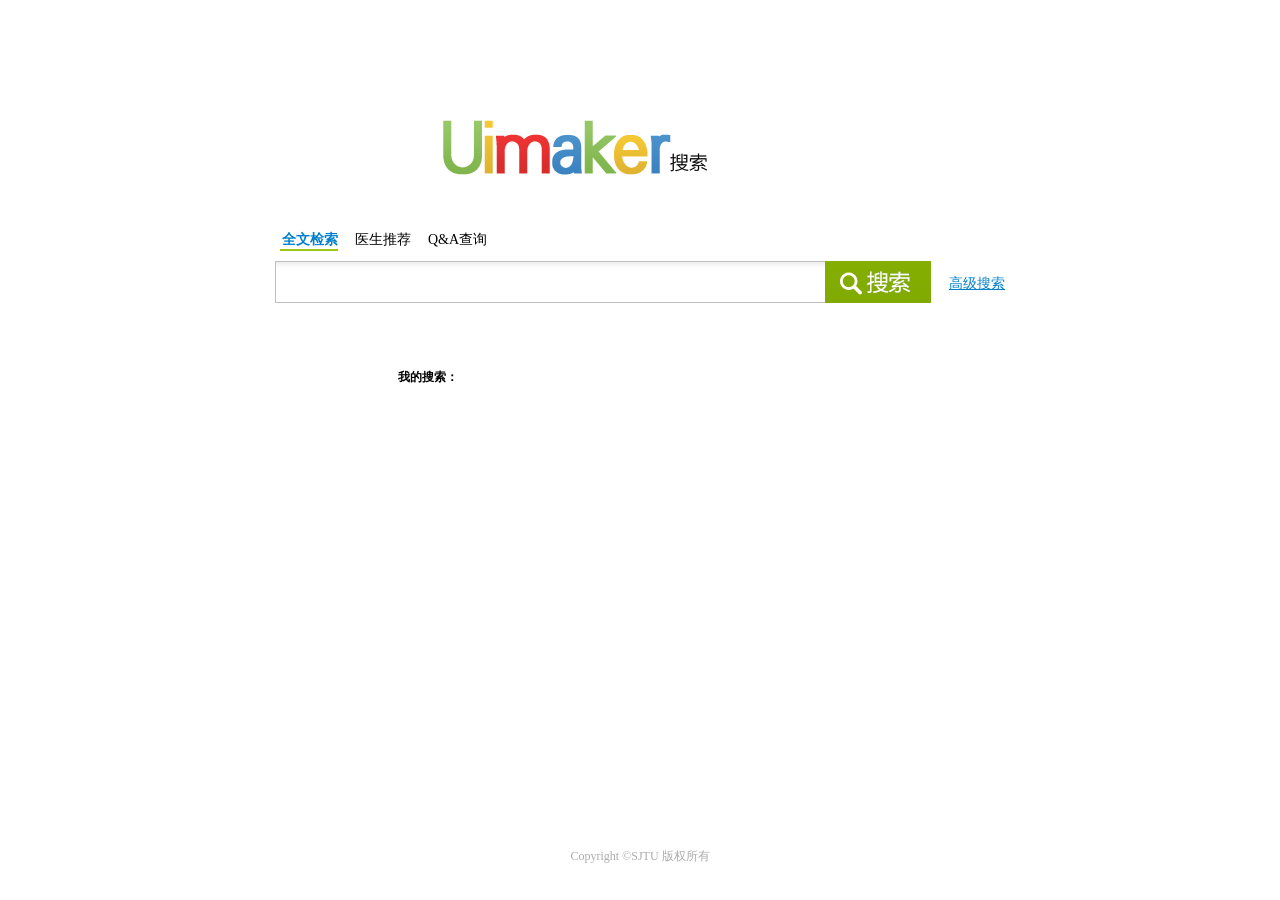
<file: static/index.html>
<!DOCTYPE html PUBLIC "-//W3C//DTD XHTML 1.0 Transitional//EN" "http://www.w3.org/TR/xhtml1/DTD/xhtml1-transitional.dtd">
<html xmlns="http://www.w3.org/1999/xhtml">
<head>
<meta http-equiv="X-UA-Compatible" content="IE=emulateIE7" />
<meta http-equiv="Content-Type" content="text/html; charset=utf-8" />
<title>WSM-Proj</title>
<link href="css/style.css" rel="stylesheet" type="text/css" />
<link href="css/index.css" rel="stylesheet" type="text/css" />
</head>
<body>
<div id="container">
	<div id="bd">
        <div id="main">
        	<h1 class="title">
            	<div class="logo large"></div>
            </h1>
            <div class="nav ue-clear">
            	<ul class="searchList">
                    <li class="searchItem current" id="ftxt">全文检索</li>
                    <li class="searchItem" id="docr">医生推荐</li>
                    <li class="searchItem" id="qas">Q&A查询</li>
                </ul>
            </div>
            <div class="inputArea">
            	<input type="text" class="searchInput" />
                <input type="button" class="searchButton" />
                <a class="advanced" href="advanced.html">高级搜索</a>
                <!--<ul class="dataList">-->
                	<!--<li>如何学好设计</li>-->
                    <!--<li>界面设计</li>-->
                    <!--<li>UI设计培训要多少钱</li>-->
                    <!--<li>设计师学习</li>-->
                    <!--<li>哪里有好的网站</li>-->
                <!--</ul>-->
            </div>
            
            <div class="historyArea">
                <p class="history">
                	<label class="myhis">我的搜索：</label>
                </p>
            </div>
        </div><!-- End of main -->
    </div><!--End of bd-->
    
    <div class="foot">
    	<div class="wrap">
            <div class="copyright">Copyright &copy;SJTU 版权所有</div>
        </div>
    </div>
</div>
</body>
<script type="text/javascript" src="js/jquery.js"></script>
<script type="text/javascript" src="js/jquery.cookie.js"></script>
<script type="text/javascript" src="js/global.js"></script>
<script type="text/javascript" src="js/domain.js"></script>
<script type="text/javascript" src="js/index.js"></script>
</html>
</file>
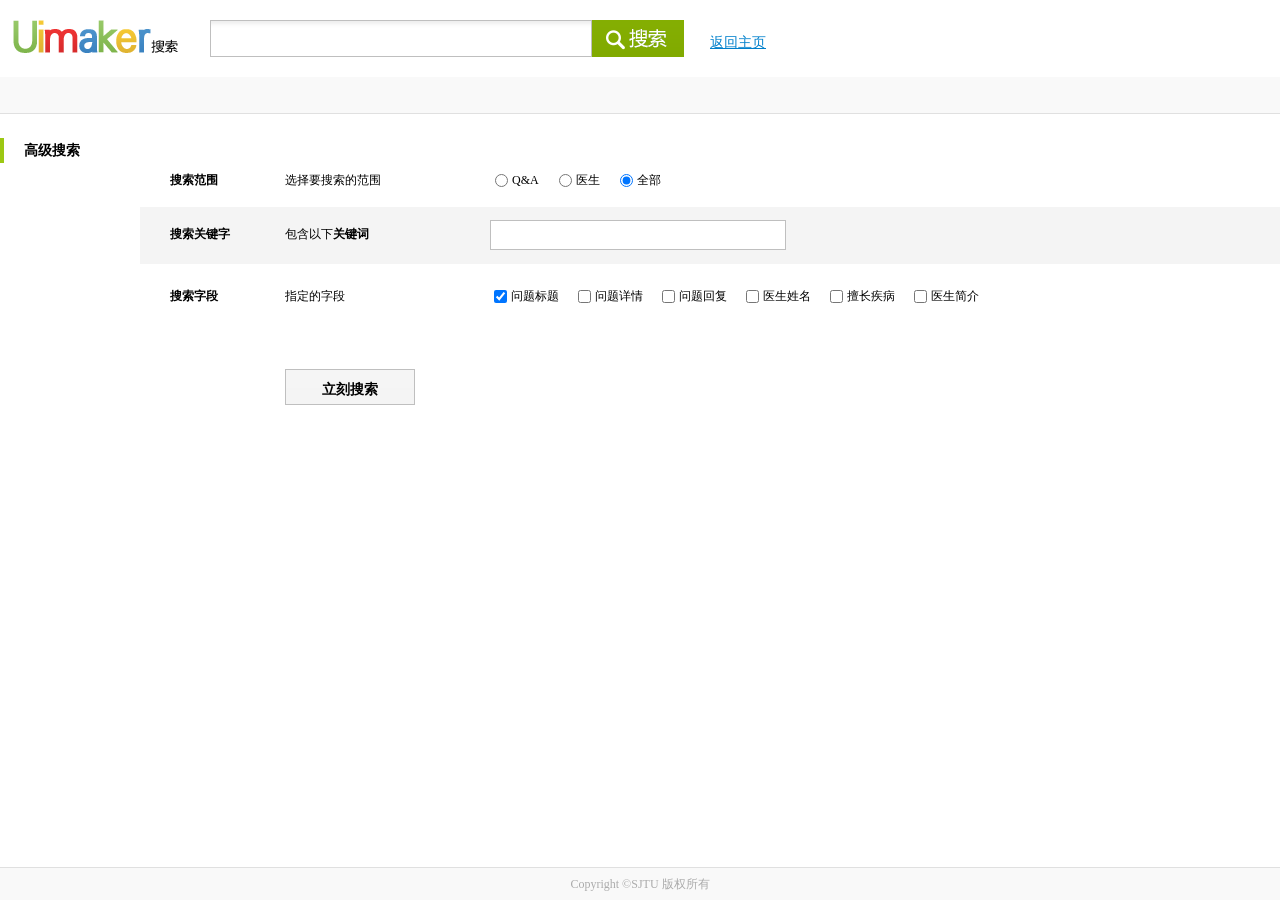
<file: static/advanced.html>
<!DOCTYPE html PUBLIC "-//W3C//DTD XHTML 1.0 Transitional//EN" "http://www.w3.org/TR/xhtml1/DTD/xhtml1-transitional.dtd">
<html xmlns="http://www.w3.org/1999/xhtml">
<head>
<meta http-equiv="X-UA-Compatible" content="IE=emulateIE7" />
<meta http-equiv="Content-Type" content="text/html; charset=utf-8" />
<title>WSM-Proj</title>
<link href="css/style.css" rel="stylesheet" type="text/css" />
<link href="css/advanced.css" rel="stylesheet" type="text/css" />
</head>
<body>
<div id="container">
	<div id="hd" class="ue-clear">
    	<div class="logo"></div>
        <div class="inputArea">
        	<input type="text" class="searchInput" />
            <input type="button" class="searchButton" />
            <a class="back" href="index.html">返回主页</a>
        </div>
    </div>
    <div class="divsion"></div>
	<div id="bd">
        <div id="main">
        	<div class="subfield">高级搜索</div>
            <div class="subfieldContent">
            	<!--搜索范围-->
                <dl class="ue-clear advanceItem qod">
                	<dd>
                    	<label>搜索范围</label>
                        <span>选择要搜索的范围</span>
                    </dd>
                    <dt class="fillInArea">
                    	<span class="choose">
                            <input name="scope" type="radio" id="qas">
                            <span class="text">Q&A</span>
                        </span>
                        <span class="choose">
                        <input type="radio" name="scope" id="docr">
                            <span class="text">医生</span>
                        </span>
                        <span class="choose">
                        <input type="radio" name="scope" checked="checked" id="ftxt">
                            <span class="text">全部</span>
                        </span>
                    </dt>
                </dl>
                
                <!--搜索关键字-->
                <dl class="ue-clear advanceItem keyWords">
                	<dd>
                    	<label>搜索关键字</label>
                        <div class="tips">
                        	<p class="tip">包含以下<span class="impInfo">关键词</span></p>
                        </div>
                    </dd>
                    <dt class="fillInArea">
                    	<p><input type="text" id="stxt"/></p>
                    </dt>
                </dl>

                <!--文件类型-->
                <dl class="ue-clear advanceItem coln">
                    <dd>
                        <label>搜索字段</label>
                        <span>指定的字段</span>
                    </dd>
                    <dt class="fillInArea">
                    	<span class="choose">
                            <input name="type" type="checkbox" checked="checked" id="title">
                            <span class="text">问题标题</span>
                        </span>
                        <span class="choose">
                        <input type="checkbox" name="type" id="detail">
                            <span class="text">问题详情</span>
                        </span>
                        <span class="choose">
                            <input type="checkbox" name="type" id="answer">
                            <span class="text">问题回复</span>
                        </span>
                        <span class="choose">
                            <input type="checkbox" name="type" id="name">
                            <span class="text">医生姓名</span>
                        </span>
                        <span class="choose">
                            <input type="checkbox" name="type" id="expert">
                            <span class="text">擅长疾病</span>
                        </span>
                        <span class="choose">
                            <input type="checkbox" name="type" id="profile">
                            <span class="text">医生简介</span>
                        </span>
                    </dt>
                </dl>

                <div class="button">
                	<input type="button" class="search" value="立刻搜索" />
                </div>
            </div>
        </div><!-- End of main -->
    </div><!--End of bd-->
    
    
</div>
<div id="foot">Copyright &copy;SJTU 版权所有</div>
</body>
<script type="text/javascript" src="js/jquery.js"></script>
<script type="text/javascript" src="js/jquery.cookie.js"></script>
<script type="text/javascript" src="js/global.js"></script>
<script type="text/javascript" src="js/advanced.js"></script>
</html>
</file>
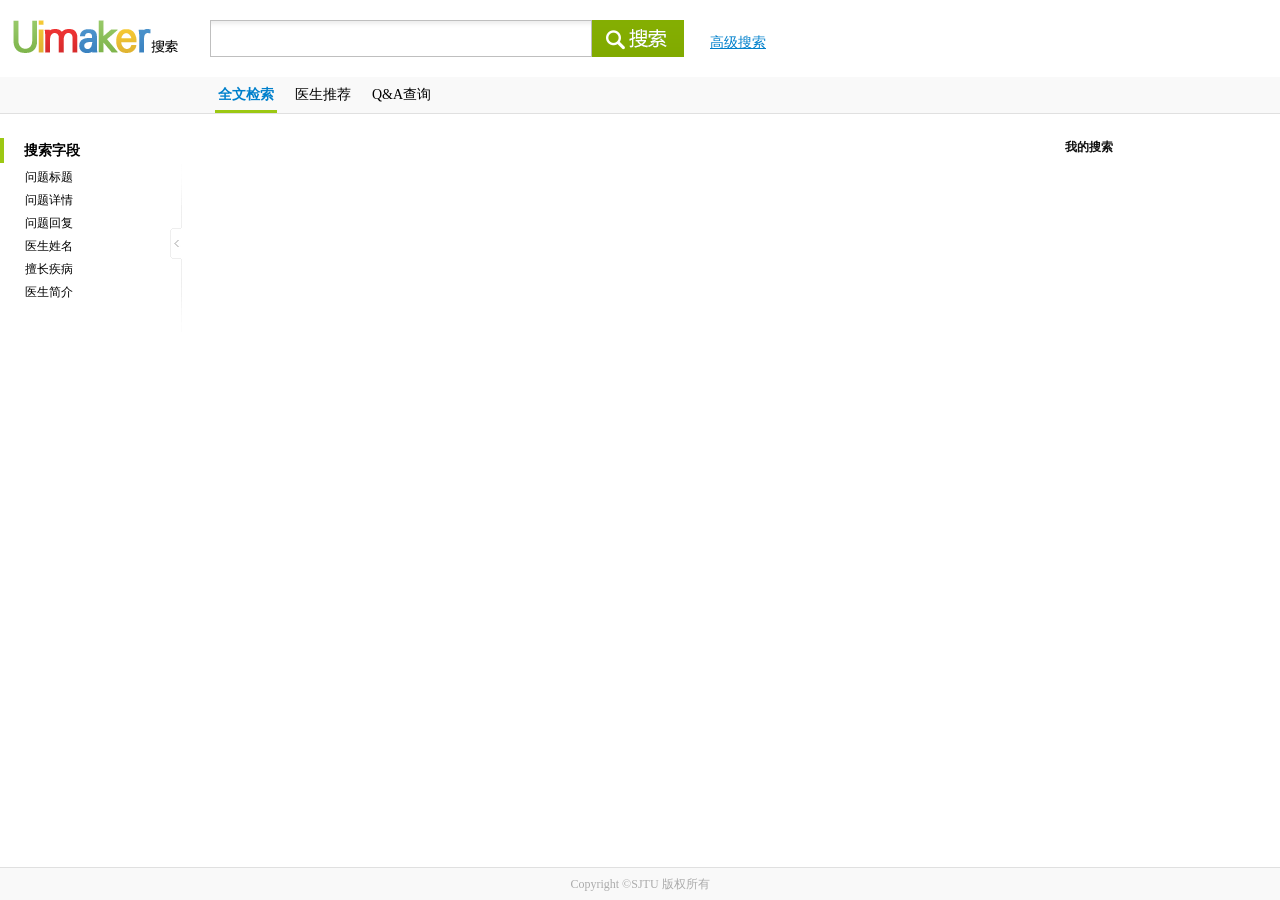
<file: static/result.html>
<!DOCTYPE html PUBLIC "-//W3C//DTD XHTML 1.0 Transitional//EN" "http://www.w3.org/TR/xhtml1/DTD/xhtml1-transitional.dtd">
<html xmlns="http://www.w3.org/1999/xhtml">
<head>
<meta http-equiv="X-UA-Compatible" content="IE=emulateIE7" />
<meta http-equiv="Content-Type" content="text/html; charset=utf-8" />
<title>WSM-Proj</title>
<link href="css/style.css" rel="stylesheet" type="text/css" />
<link href="css/result.css" rel="stylesheet" type="text/css" />
</head>
<body>
<div id="container">
	<div id="hd" class="ue-clear">
    	<div class="logo"></div>
        <div class="inputArea">
        	<input type="text" class="searchInput" />
            <input type="button" class="searchButton" />
            <a class="advanced" href="advanced.html">高级搜索</a>
        </div>
    </div>
    <div class="nav">
    	<ul class="searchList">
            <li class="searchItem current" id="ftxt">全文检索</li>
            <li class="searchItem" id="docr">医生推荐</li>
            <li class="searchItem" id="qas">Q&A查询</li>
        </ul>
    </div>
	<div id="bd" class="ue-clear">
        <div id="main">
        	<div class="sideBar">
            	<div class="subfield">搜索字段</div>
                <ul class="subfieldContext">
                	<li>
                    	<span class="name" id="title">问题标题</span>
                    </li>
                    <li>
                    	<span class="name" id="detail">问题详情</span>
                    </li>
                    <li>
                    	<span class="name" id="answer">问题回复</span>
                    </li>
                    <li>
                    	<span class="name" id="name">医生姓名</span>
                    </li>
                    <li>
                    	<span class="name" id="expert">擅长疾病</span>
                    </li>
                    <li>
                        <span class="name" id="profile">医生简介</span>
                    </li>
                </ul>
                
                <div class="sideBarShowHide">
                	<a href="javascript:;" class="icon"></a>
                </div>
            </div>
            <div class="resultArea">
                <div class="resultList"></div>
                <!--&lt;!&ndash; 分页 &ndash;&gt;-->
                <!--<div class="pagination ue-clear"></div>-->

            </div>
            <div class="historyArea">
                <div class="mySearch">
                	<h6>我的搜索</h6>
                    <ul class="historyList"></ul>
                </div>
            </div>
        </div><!-- End of main -->
    </div><!--End of bd-->
</div>

<div id="foot">Copyright &copy;SJTU 版权所有</div>
</body>
<script type="text/javascript" src="js/jquery.js"></script>
<script type="text/javascript" src="js/jquery.cookie.js"></script>
<script type="text/javascript" src="js/global.js"></script>
<script type="text/javascript" src="js/pagination.js"></script>
<script type="text/javascript" src="js/domain.js"></script>
<script type="text/javascript" src="js/result.js"></script>
</html>
</file>
<file: static/css/style.css>
@charset "utf-8";
/*css reset*/
html, body, div, span, object, iframe, h1, h2, h3, h4, h5, h6, p, blockquote, pre, a, abbr, acronym, address, code, del, dfn, em, img, q, dl, dt, dd, ol, ul, li, fieldset, form, label, legend, table, caption, tbody, tfoot, thead, tr, th, td , i{
	margin:0;
	padding:0;
	border:0;
	font-weight:inherit;
	font-style:inherit;
	font-size:100%;
	font-family:inherit;
	vertical-align:baseline;
}
body {line-height:1.5;}
table {border-collapse: collapse;border-spacing:0;}
caption, th, td ,b,strong{text-align:left;font-weight:normal;}
table, td, th {vertical-align:middle;}	
blockquote:before, blockquote:after, q:before, q:after {content:"";}
blockquote, q {quotes:"" "";}
a img {border:none;}
em,cite{font-style:normal;}


body { background:#fff; font: 12px/1.5 Tahoma,'宋体';color:#000;}
h1, h2, h3, h4, h5, h6 {font-weight:normal;color:#111;}
a {text-decoration:none;cursor:pointer;}
dl, dt, dd, ol, ul, li{ list-style:none;}

/*some common class*/
.left{float:left;}
.right{float:right;}

/*clear*/
.ue-clear:after{content: ".";display:block;height:0;clear:both;visibility:hidden;}
.ue-clear{display:inline-block;}
*html .ue-clear{height:1%;}
.ue-clear{display:block;}

a{color:#0080cc;}
a:hover{color:#267A01;text-decoration:underline;}
/*logo样式*/
.logo{width:160px;height:47px;padding:0 5px;background: url(../img/logo1.png) no-repeat center center #fff;}

/*choose样式*/
.choose{float:left;margin-right:15px;white-space:nowrap;}
.choose .text{float:left;padding-left:20px;*padding-left:16px;white-space:nowrap; vertical-align:text-bottom;}
.choose input[type=radio],.choose input[type=checkbox]{position:relative;*top:-3px;float:left;margin-right:-16px;}

/*====================================
  分页信息（表格依赖样式）
  ===================================*/
.pagination{font-size:14px;}
.pagination a {text-decoration: none;border: solid 1px;	}
.pagination .pxofy{float:left;margin-left: 5px;height:25px;*padding-top:1px;}	
.pagination a, .pagination span {display: block;float: left;height:18px;line-height:18px;padding:0 6px;margin-right: 5px;font-family:Arial, Helvetica, sans-serif !important;}
.pagination .current {cursor:default;border: solid 1px ;}
.pagination .prev, .pagination .next{*line-height:22px;}

/*分页样式*/
.pagination a{color: #032F54;border-color:#8EB2D2;}
.pagination a:hover{color:#023054;border-color:#8EB2D2;background:#B8DFFB;}
.pagination .current{color:#fff;border-color:#5c9bc4;background:#89B8D8;}
.pagination .current.prev, .pagination .current.next{color:#B9B9B9;border-color:#D3D3D3;background:#fff;}
.pagination .pxofy{color: #023054;}

#foot{height:32px;line-height:32px; text-align:center;background:#f9f9f9;border-top:1px solid #e0e0e0;color:#ababab;}
</file>
<file: static/css/index.css>
@charset "utf-8";
html{*overflow:auto;}
#main{width:730px;margin:75px auto 0;}
#main h1.title{width:600px;}
#bd{margin-bottom:20px;}
.logo.large{margin:0px auto 10px auto;width:342px;height:144px;background: url(../img/logo.png) no-repeat center center;}

/*nav样式*/
.nav{margin-bottom:10px;}
.searchList{float:left;padding-left:5px;}
.searchList .searchItem{float:left;margin-right:15px;font-size:14px;padding:0 0 2px 2px;cursor:pointer;height:18px;}
.searchList .searchItem.current{color:#0080cc;border-bottom:2px solid #9cc813;font-weight:bold;}

/*input搜索区域*/
.inputArea{position:relative;margin-bottom:65px;}
.inputArea .searchInput{border:1px solid #bfbfbf;padding:0 15px;outline:none;height:40px;*height:39px;*line-height:40px;width:520px; background:url(../img/inputbg.png);font-size:14px;}
.inputArea .searchButton{position:absolute;left:550px;*left:552px;*top:1px;width:106px;height:42px;*height:41px;background:url(../img/seachbtn.png) no-repeat;border:none;cursor:pointer;}
/*高级搜索*/
.inputArea .advanced{position:absolute;font-size:14px;left:674px;top:12px;text-decoration:underline;}
/*联想下拉区域*/
.inputArea .dataList{display:none;position:absolute;left:0;top:42px;*top:43px;width:550px;padding:5px 0;background:#fff;border:1px solid #bfbfbf;border-top:none;}
.inputArea .dataList li{padding:2px 15px;font-size:14px;}
.inputArea .dataList li:hover{background:#f0f0f0;color:#0080cc;font-weight:bold;}

/*搜索历史区域*/
.historyArea{margin:0 auto;width:485px;}
.historyArea .history {margin-bottom:5px;}
.historyArea .history label{font-weight:bold;}
.historyArea .history a{margin-right:12px;}

/*版权信息*/
.foot{position:absolute;bottom:0px;width:100%;}
.foot .wrap{margin:0 auto;}
.foot .copyright{position:relative;top:-35px;color:#ababab;text-align:center;}
</file>
<file: static/css/advanced.css>
@charset "utf-8";
html{*overflow:auto;}
#hd{padding:20px 10px;}
.logo{float:left;margin-right:30px; height:33px;}
/*input搜索区域*/
.inputArea{float:left;position:relative;}
.inputArea .searchInput{border:1px solid #bfbfbf;padding:0 15px;outline:none;height:35px;*line-height:38px;width:350px; background:url(../img/inputbg.png);font-size:14px;}
.inputArea .searchButton{position:absolute;left:382px;top:0;*top:1px;*left:381px;width:106px;height:38px;background:url(../img/btn_min.png) no-repeat;border:none; cursor:pointer;}

/*返回搜索*/
.inputArea .back{position:absolute;font-size:14px;left:500px;top:12px;width:60px;text-decoration:underline;}

/*分界区域*/
.divsion{margin-bottom:24px;height:36px;background:#f9f9f9;border-bottom:1px solid #e0e0e0;}

/*高级搜索区域*/
.subfield{border-left:4px solid #9cc813;font-size:14px;font-weight:bold;padding:2px 0 2px 20px;}
.subfieldContent{padding-left:140px;padding-bottom:40px;}
.subfieldContent .advanceItem{padding-left:350px;margin-bottom:15px;padding-top:8px;padding-bottom:3px;}
.subfieldContent .advanceItem.keyWords{background:#f4f4f4;padding-top:18px;padding-bottom:3px;}
.subfieldContent .advanceItem dd{float:left;margin-left:-320px;}
.subfieldContent .advanceItem dd label{float:left;margin-right:40px;width:75px;font-weight:bold;}
.subfieldContent .advanceItem dd .impInfo{ font-weight:bold;}
.subfieldContent .advanceItem dd .tips{float:left;}
.subfieldContent .advanceItem dd p, .subfieldContent .advanceItem dt p{margin-bottom:10px;height:26px;}
.subfieldContent .advanceItem dt p input[type=text]{position:relative;top:-5px;line-height:26px;}

.subfieldContent .advanceItem dt{float:left;width:100%;}
.subfieldContent .advanceItem.keyWords dt input[type=text]{width:290px;height:26px;border:1px solid #bfbfbf;outline:none;}
/*自定义*/
.subfieldContent .advanceItem.time{height:30px;}
.subfieldContent .advanceItem .define{display:none;position:relative;*top:-3px;}
.subfieldContent .advanceItem.time input[type=text]{width:80px;height:18px;line-height:18px;border:1px solid #bfbfbf;outline:none;}





/*更多按钮*/
.more {float:left;}
.more:hover{text-decoration:none;}
.more .moreIcon{display:inline-block;position:relative;top:-1px;*top:-3px;left:2px;*left:-1px;width:9px;height:5px;background:url(../img/more.png);}
.more.show .moreIcon{background:url(../img/down.png);top:-2px;}

/*立即搜索样式*/
.subfieldContent .search{margin:45px 0 0 145px;width:130px;height:36px;background:url(../img/btnbg.png); font-weight:bold;border:none;border:1px solid #bfbfbf;line-height:36px;cursor:pointer;font-size:14px;}
/*联想下拉区域*/
.inputArea .dataList{display:none;position:absolute;left:0;top:42px;*top:43px;width:550px;padding:5px 0;background:#fff;border:1px solid #bfbfbf;border-top:none;}
.inputArea .dataList li{padding:2px 15px;font-size:14px;}
.inputArea .dataList li:hover{background:#f0f0f0;color:#0080cc;font-weight:bold;}
</file>
<file: static/css/result.css>
@charset "utf-8";
html{*overflow:auto;}
#hd{padding:20px 10px;}
#bd{margin-bottom:40px;}
.logo{float:left;margin-right:30px; height:33px;}
/*input搜索区域*/
.inputArea{float:left;position:relative;}
.inputArea .searchInput{border:1px solid #bfbfbf;padding:0 15px;outline:none;height:35px;*line-height:35px;width:350px; background:url(../img/inputbg.png);font-size:14px;}
.inputArea .searchButton{position:absolute;left:382px;top:0;*top:1px;*left:381px;width:106px;height:38px;background:url(../img/btn_min.png) no-repeat;border:none;cursor:pointer;}

/*返回高级搜索*/
.inputArea .advanced{position:absolute;font-size:14px;left:500px;top:12px;width:60px;text-decoration:underline;}

/*分界区域，导航*/
.nav{margin-bottom:24px;height:31px;background:#f9f9f9;border-bottom:1px solid #e0e0e0;padding:5px 0 0 210px;}
.searchList{float:left;padding-left:5px;}
.searchList .searchItem{float:left;margin-right:15px;font-size:14px;padding:0 3px 2px 3px;cursor:pointer;height:26px; line-height:26px;}
.searchList .searchItem.current{color:#0080cc;border-bottom:3px solid #9cc813;font-weight:bold;}
.nav .tips{color:#969696;font-size:12px;line-height:24px;*line-height:26px;}
#container.sideBarHide .nav{padding-left:35px;}

/*#main区域样式*/
#main{padding:0 215px 0 182px;}
#main.sideBarHide{padding-left:10px;}
/*侧边栏搜索条件*/
.sideBar{position:relative;float:left;margin-left:-182px;width:182px;}
.sideBar .subfieldContext{margin-bottom:20px;padding-left:25px;}
.sideBar .subfieldContext li{margin-bottom:5px;cursor:pointer;}
.sideBar .subfieldContext input[type=text]{width:75px;}
.sideBar .unit{color:#787878;}

/*更多按钮*/
.sideBar .more a:hover{text-decoration:none;}
.sideBar .more .moreIcon{display:inline-block;position:relative;top:-1px;*top:-3px;left:2px;*left:-1px;width:9px;height:5px;background:url(../img/more.png);}
.sideBar .more.show .moreIcon{background:url(../img/down.png);top:-2px;}

.sideBar .reset{padding-left:25px;}
/*siderBar区域显隐控制*/
.sideBar .sideBarShowHide{position:absolute;right:0px;top:20px;height:177px;width:1px; background:url(../img/line.png) right;}
.sideBar .sideBarShowHide a{position:absolute;top:70px;left:-11px;display:inline-block;width:12px;height:31px;background:url(../img/lr.png);}

.sideBar .sideBarShowHide a:hover{background-position:0 -31px;}

/*左侧收起样式*/
#main.sideBarHide .sideBar{margin-left:-191px;*margin-left:-182px;}
#main.sideBarHide .sideBar .sideBarShowHide{-moz-transform:rotate(180deg); -o-transform:rotate(180deg); -webkit-transform:rotate(180deg); transform:rotate(180deg);}
#main.sideBarHide .sideBar .sideBarShowHide a{*background:url(../img/ll.png);}
#main.sideBarHide .sideBar .sideBarShowHide a:hover{*background-position:0 -31px;}
#main.sideBarHide .sideBar .sideBarShowHide{background:none;}

.resultArea{float:left;width:100%;}
.resultArea .resultTotal{position:relative;padding-left:30px;margin-bottom:20px;}
.resultArea .resultTotal .info{color:#9a9a9a;}
.resultArea .resultTotal .orderOpt{position:absolute;right:50px;}
.resultArea .resultTotal .orderOpt a{margin-right:10px;color:#0080cc;}

/*搜索结果列表区域*/
.resultArea .resultList{padding-left:30px;}
.resultArea .resultList .resultItem{margin-bottom:20px;}
.resultArea .resultList .resultItem{margin-bottom:30px;}
.resultArea .resultList .itemHead{margin-bottom:5px;color:#767676;} 
.resultArea .resultList .itemHead .keyWord{color:#d90909;}
.resultArea .resultList .itemBody .keyWord{color:#d90909;}
.resultArea .resultList .itemHead a.title{font-size:16px;color:#0080cc;text-decoration:underline;}
.resultArea .resultList .itemHead .value{color:#008000;}
.resultArea .resultList .itemHead .divsion{margin:0 5px;}
.resultArea .resultList .itemHead .fileType{margin-right:10px;}

/*搜索内容主体*/
.resultArea .resultList .itemBody{margin-bottom:5px;line-height:18px;width:90%;}
.resultArea .resultList .itemBody .itemAns {font-size:13px;}
.resultArea .resultList .itemFoot{color:#008000;}
.resultArea .resultList .itemFoot .info{margin-right:10px;}

.resultArea .pagination{margin-bottom:25px;padding-left:32px;}
/*相关搜索*/
.resultArea .dependSearch{margin-bottom:30px;padding-left:32px;font-size:14px;}
.resultArea .dependSearch h6{float:left;margin-right:15px;font-weight:bold;}
.resultArea .dependSearch p{margin-bottom:5px;}
.resultArea .dependSearch a{display:inline-block;margin-right:15px;text-decoration:underline;width:90px; white-space:nowrap; overflow:hidden;text-overflow:ellipsis;}
.resultArea .searchInResult{padding-left:35px;}
.resultArea .searchInResult .inResult{position:absolute;right:-190px;top:8px;font-size:14px;text-decoration:underline;}
.resultArea .searchInResult .searchButton{left:417px;}
/*历史搜索区域*/
.historyArea{float:right;margin-right:-212px;width:212px;}
.historyArea h6{margin-bottom:10px;font-weight:bold;}
.historyArea .historyList{margin-bottom:20px;}
.historyArea .historyList li{margin-bottom:5px;}



/*左侧分栏区域*/
.subfield{margin-bottom:5px;font-size:14px;font-weight:bold;padding:2px 0 2px 24px;}
.subfield:first-child{border-left:4px solid #9cc813;padding-left:20px;}



/*立即搜索样式*/
.subfieldContent .search{margin:45px 0 0 135px;width:130px;height:36px;background:url(../img/btnbg.png); font-weight:bold;border:none;border:1px solid #bfbfbf;line-height:36px;}
/*联想下拉区域*/
.inputArea .dataList{display:none;position:absolute;left:0;top:42px;*top:43px;width:550px;padding:5px 0;background:#fff;border:1px solid #bfbfbf;border-top:none;}
.inputArea .dataList li{padding:2px 15px;font-size:14px;}
.inputArea .dataList li:hover{background:#f0f0f0;color:#0080cc;font-weight:bold;}
</file>
